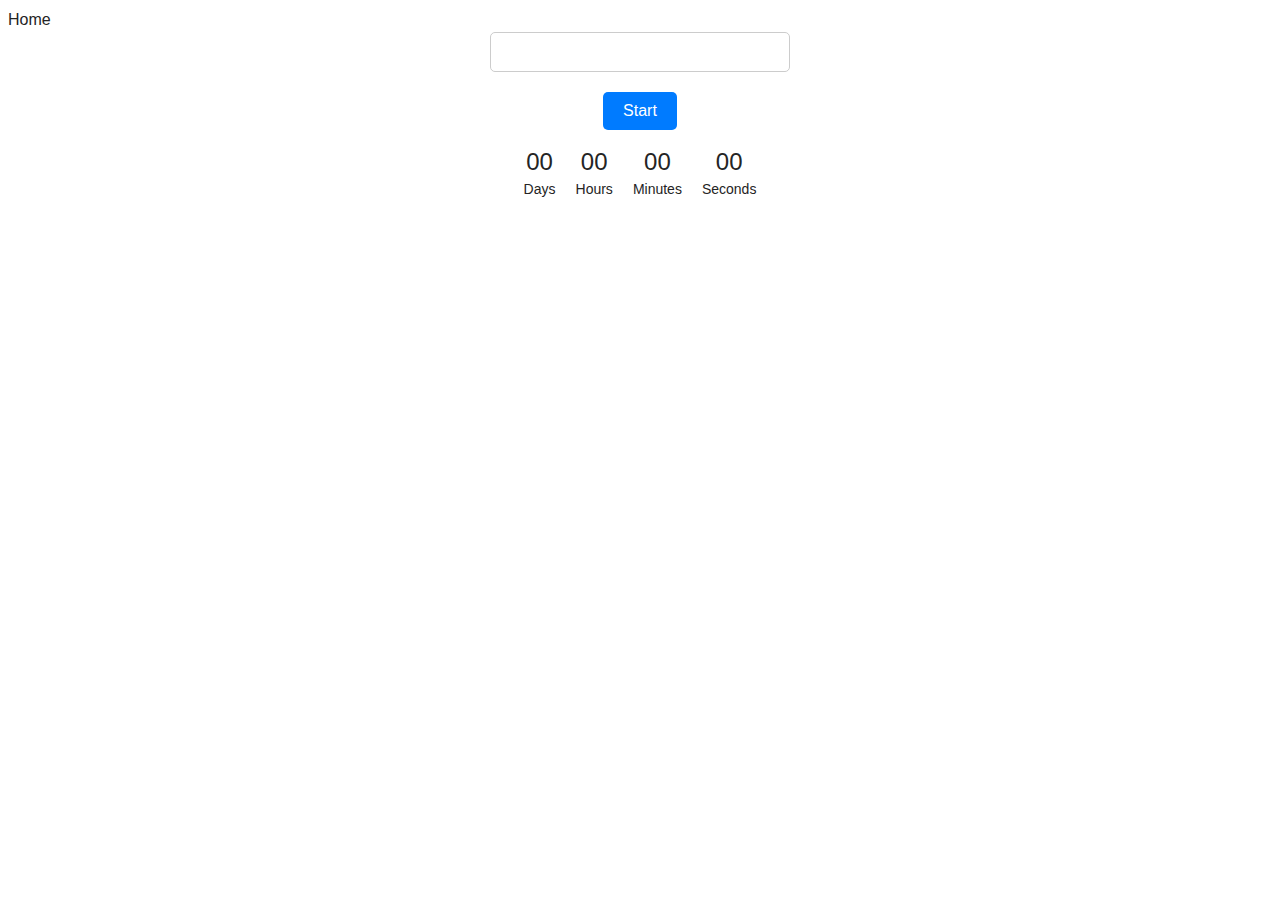
<file: src/1-timer.html>
<!DOCTYPE html>
<html lang="en">
<head>
    <meta charset="UTF-8">
    <meta name="viewport" content="width=device-width, initial-scale=1.0">
    <link rel="stylesheet" href="./css/styles.css" />
    <title>Timer</title>
</head>
<body>
    <section>
        <a href="./index.html">Home</a>
       
    <input type="text" id="datetime-picker" />
<button type="button" data-start>Start</button>

<div class="timer">
  <div class="field">
    <span class="value" data-days>00</span>
    <span class="label">Days</span>
  </div>
  <div class="field">
    <span class="value" data-hours>00</span>
    <span class="label">Hours</span>
  </div>
  <div class="field">
    <span class="value" data-minutes>00</span>
    <span class="label">Minutes</span>
  </div>
  <div class="field">
    <span class="value" data-seconds>00</span>
    <span class="label">Seconds</span>
  </div>
</div>

<script type="module" src="./js/1-timer.js"></script>
</section>  
</body>
</html>
</file>
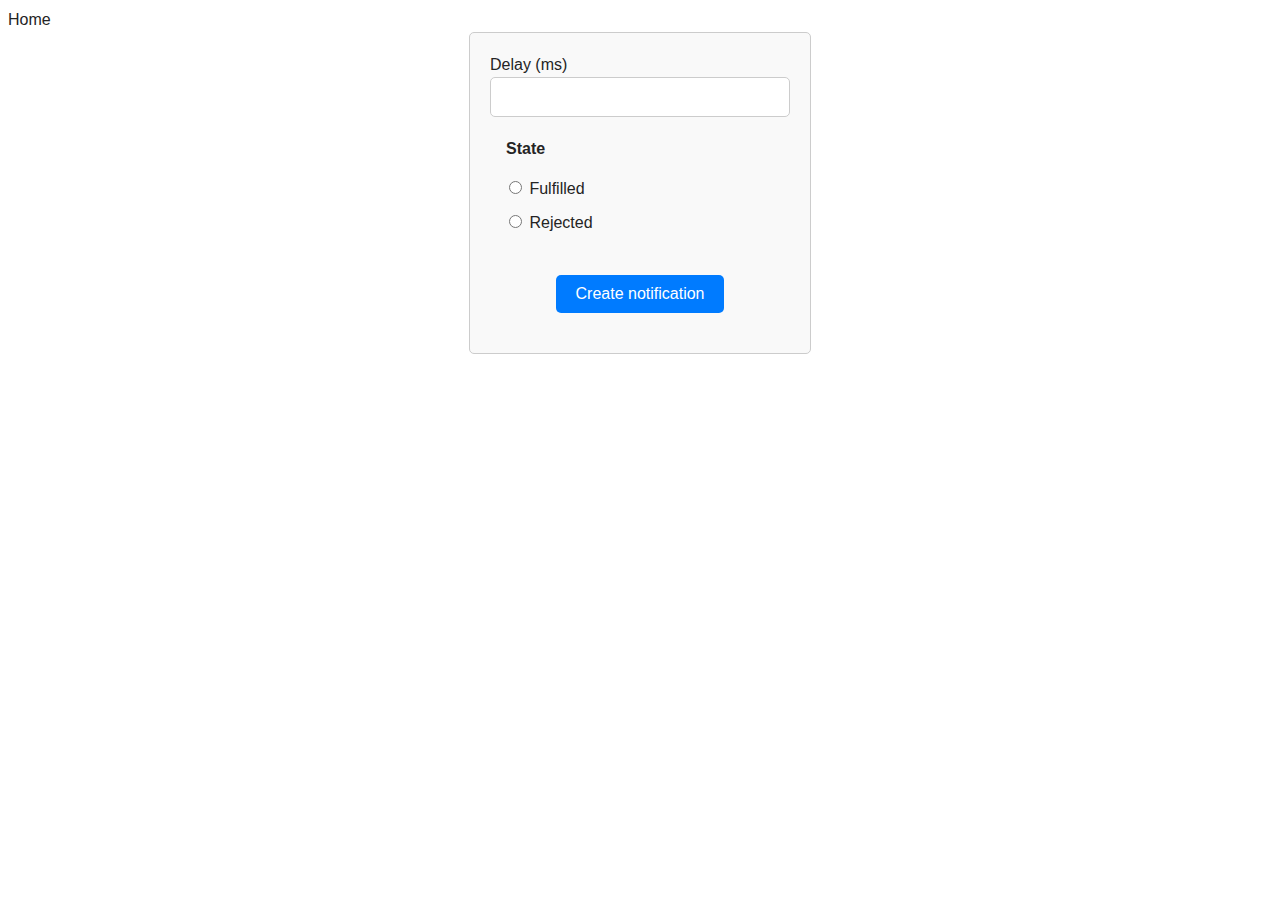
<file: src/2-snackbar.html>
<!DOCTYPE html>
<html lang="en">
<head>
    <meta charset="UTF-8">
    <meta name="viewport" content="width=device-width, initial-scale=1.0">
    <link rel="stylesheet" href="./css/styles.css">
    <title>Snackbar</title>
</head>
<body>
  <section>
    <a href="./index.html">Home</a>
     
    <form class="form">
        <label>
          Delay (ms)
          <input type="number" name="delay" required />
        </label>
      
        <fieldset>
          <legend>State</legend>
          <label>
            <input type="radio" name="state" value="fulfilled" required />
            Fulfilled
          </label>
          <label>
            <input type="radio" name="state" value="rejected" required />
            Rejected
          </label>
        </fieldset>
      
        <button type="submit">Create notification</button>
    </form>    
  </section>  
<script type="module" src="./js/2-snackbar.js"></script>
    
</body>
</html>
</file>
<file: src/css/styles.css>
@import url('./reset.css');


:root {
  font-family: Inter, Avenir, Helvetica, Arial, sans-serif;
  font-size: 16px;
  line-height: 24px;
  font-weight: 400;

  color: #242424;
  background-color: rgba(255, 255, 255, 0.87);

  font-synthesis: none;
  text-rendering: optimizeLegibility;
  -webkit-font-smoothing: antialiased;
  -moz-osx-font-smoothing: grayscale;
  -webkit-text-size-adjust: 100%;
}

/* 1-timer.js */
#datetime-picker {
  width: 300px;
  margin: 0 auto;
  display: block;
  padding: 10px;
  font-size: 16px;
  border: 1px solid #ccc;
  border-radius: 5px;
  box-sizing: border-box;
}

button {
  display: block;
  padding: 10px 20px;
  margin: 20px auto;
  font-size: 16px;
  background-color: #007bff;
  color: #fff;
  border: none;
  border-radius: 5px;
  cursor: pointer;
  transition: background-color 0.3s ease;
}

button:hover {
  background-color: #0056b3;
}

button:active {
  transform: translateY(1px);
}

.timer {
  display: flex;
  justify-content: center;
  margin-top: 20px;
}

.field {
  text-align: center;
  margin: 0 10px;
}

.value {
  font-size: 24px;
}

.label {
  display: block;
  font-size: 14px;
}

/* 2-snackbar.js */

.form {
  max-width: 300px;
  margin: 0 auto;
  padding: 20px;
  border: 1px solid #ccc;
  border-radius: 5px;
  background-color: #f9f9f9;
}

label {
  display: block;
  margin-bottom: 10px;
}

input[type='number'] {
  width: 100%;
  padding: 10px;
  font-size: 16px;
  border: 1px solid #ccc;
  border-radius: 5px;
  box-sizing: border-box;
  margin-bottom: 10px;
}

fieldset {
  border: none;
  margin-bottom: 20px;
}

legend {
  font-weight: bold;
  margin-bottom: 10px;
}

fieldset label {
  display: block;
  margin-bottom: 10px;
}

button {
  display: block;
  padding: 10px 20px;
  margin: 20px auto;
  font-size: 16px;
  background-color: #007bff;
  color: #fff;
  border: none;
  border-radius: 5px;
  cursor: pointer;
  transition: background-color 0.3s ease;
}

button:hover {
  background-color: #0056b3;
}

button:active {
  transform: translateY(1px);
}
</file>
